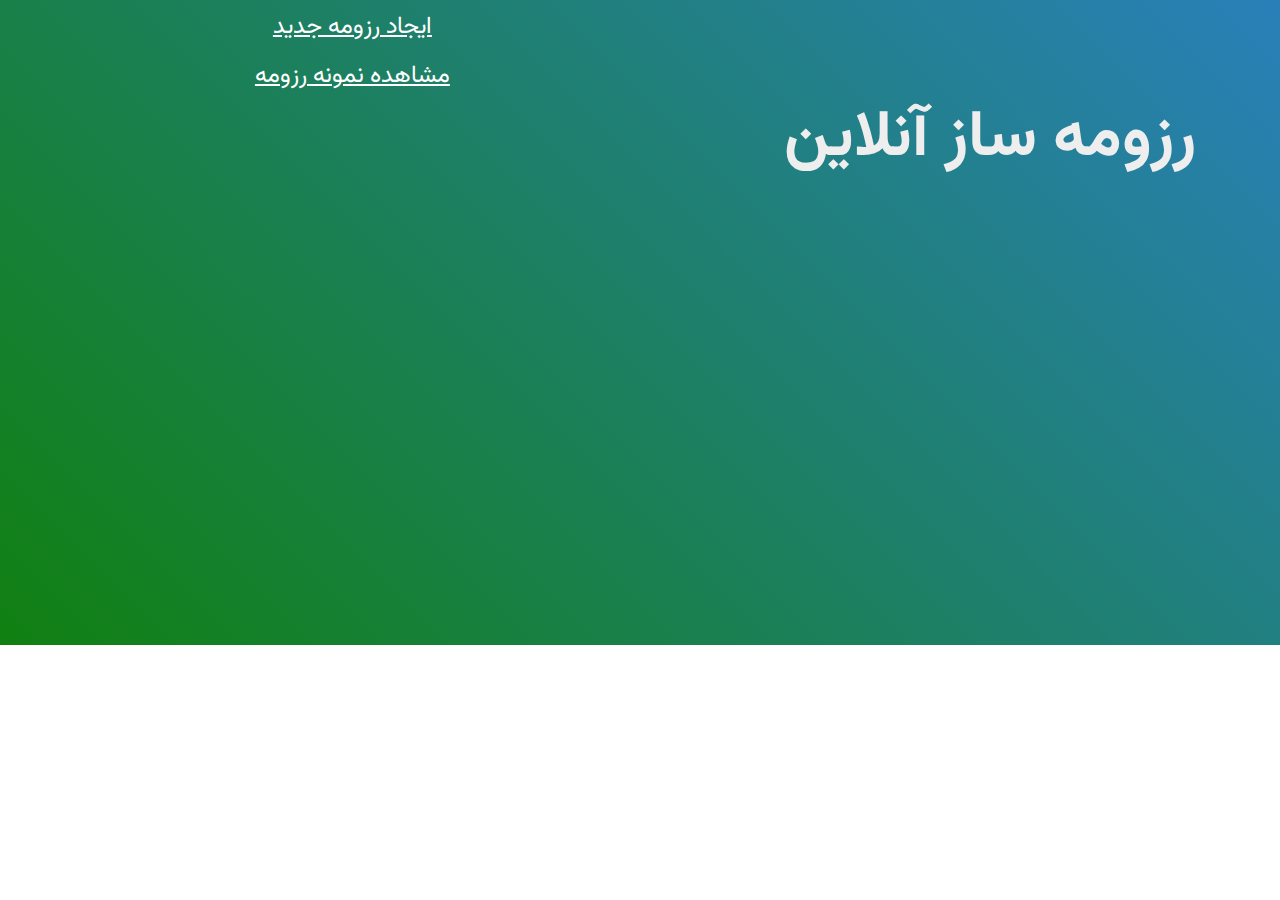
<file: index.html>
<!DOCTYPE html>
<head>
    <meta charset="utf-8">
    
    <title> رزومه ساز </title>
    
    <link rel="stylesheet" href="style.css" />

</head>

<body class="indexbody">

    <header>
        <h1 class="welcome"> رزومه ساز آنلاین</h1>
    </header>

    <!-- <aside>
        <img class="welcome"  src="img1.png">
    </aside> -->
    
        <div>
            <a href="create.html">ایجاد رزومه جدید</a>
            <a href="demo.html">مشاهده نمونه رزومه </a>
        </div>
        
</body>
</html>
</file>
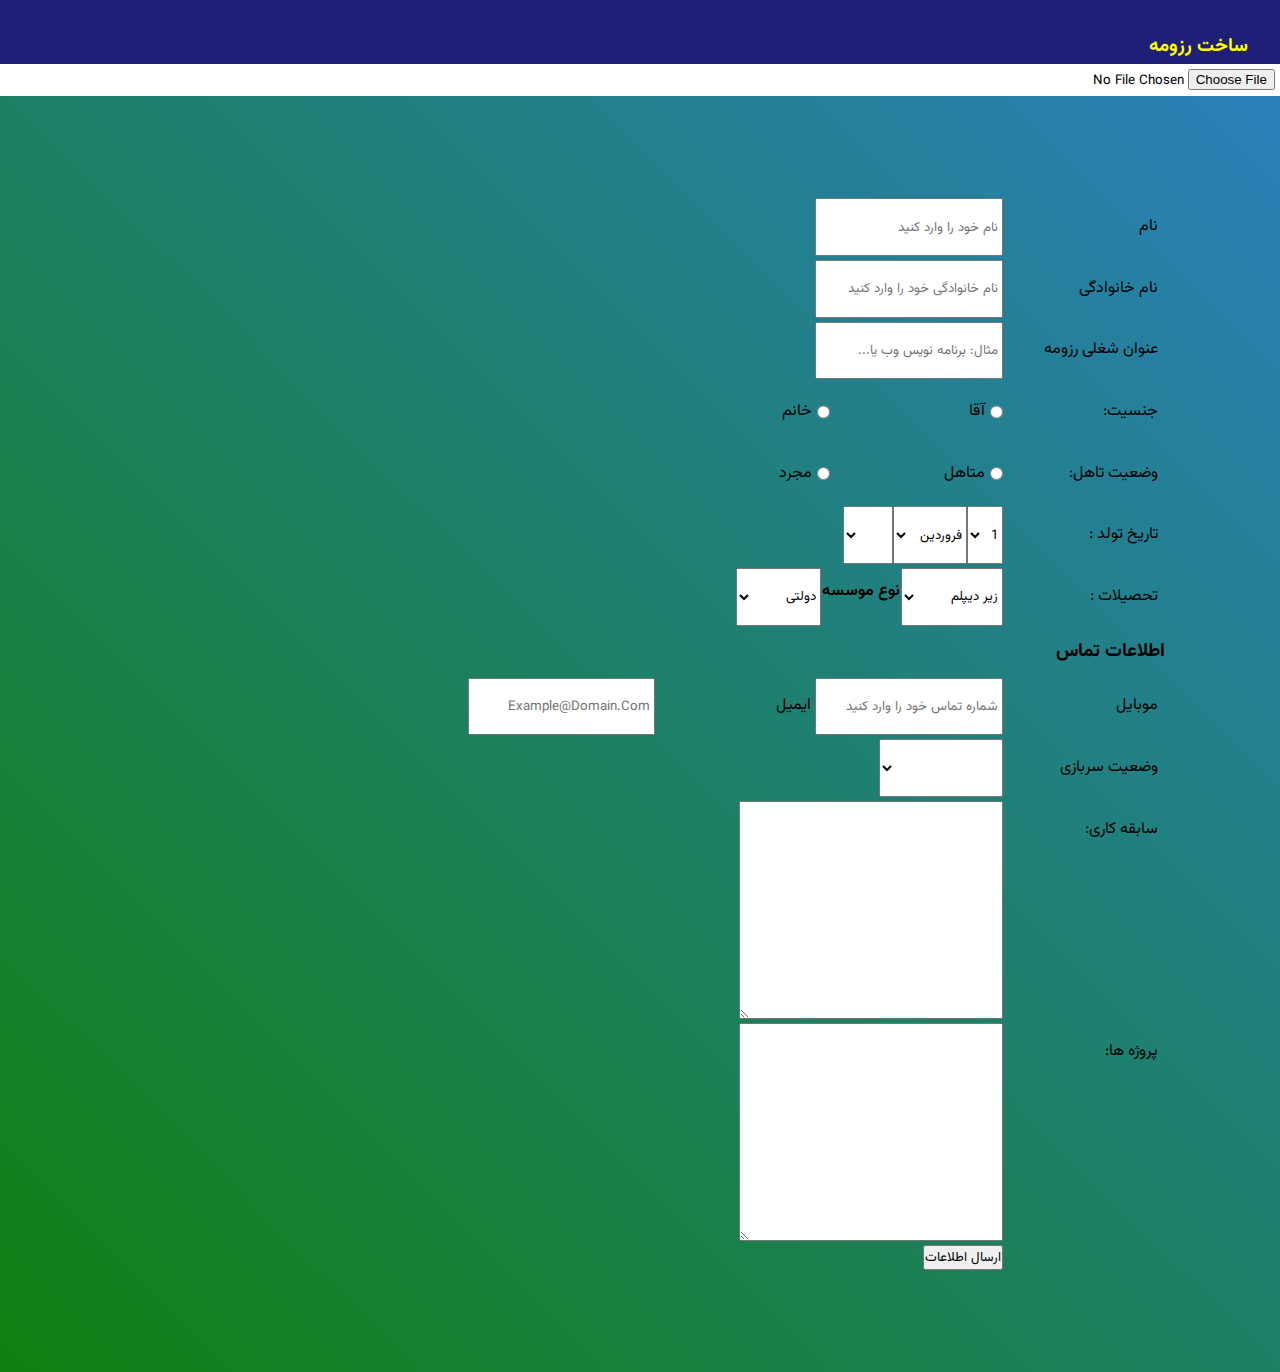
<file: create.html>
<!DOCTYPE html>

<head>
    <meta charset="utf-8">

    <link rel="stylesheet" href="style.css" />



</head>

<body>

    <header id="" class="site.head create">
        <h3>ساخت رزومه</h3>
    </header>

    <form>

        <div class="input-item" type="file">
            <input type="file">
            <!--برای آپلود عکس-->
        </div>

        <div class="container">

            <div class="photo-upload"></div>

            <div class="input-item">
                <label for="firstName">نام</label>

                <input type="text" placeholder="نام خود را وارد کنید" id="firstName" required>
            </div>

            <div class="input-item">
                <label for="lastName"> نام خانوادگی</label>

                <input type="text" placeholder="نام خانوادگی خود را وارد کنید" id="lastName" required>
            </div>

            <div class="input-item">
                <label for="jobtitle">عنوان شغلی رزومه</label>

                <input type="text" placeholder="مثال: برنامه نویس وب یا..." id="jobtitle" required>
            </div>

            
            <div class="input-item">
                <label> جنسیت: </label>
                <div class="input-row">
                    <input type="radio" name="gender" id="male" value="male" required>
                    <label for="male">آقا</label>

                    <input type="radio" name="gender" id="female" value="female" required>
                    <label for="female">خانم</label>
                </div>
            </div>

            
            <div class="input-item">
                <label> وضعیت تاهل: </label>
                <input type="radio" name="matrimony" id="married" value="married" required>
                <label for="married"> متاهل </label>

                <input type="radio" name="matrimony" id="single" value="single" required>
                <label for="single"> مجرد </label>
            </div>
            
            <div class="input-item">
                <label> تاریخ تولد : </label>
                <select dir="rtl" id="day">
                    <option value="">1</option>
                    <option value="">2</option>
                    <option value="">3</option>
                    <option value="">4</option>
                    <option value="">5</option>
                    <option value="">6</option>
                    <option value="">7</option>
                    <option value="">8</option>
                    <option value="">9</option>
                    <option value="">10</option>
                </select>

                <select id="month" dir="rtl">
                    <option>فروردین</option>
                    <option>اردیبهشت</option>
                    <option>خرداد</option>
                    <option>تیر</option>
                    <option>مرداد</option>
                    <option>شهریور</option>
                </select>

                <select type="text" placeholder="سال" id="year" required>
                    <option></option>
                </select>

            </div>
            
            <div class="input-item" required>
                <label> تحصیلات : </label>
                <select dir="rtl">
                    <option value="elementary">زیر دیپلم</option>
                    <option value="diploma">دیپلم</option>
                    <option value="skill">کاردانی</option>
                    <option value="bachelor">کارشناسی</option>
                    <option value="msc">کارشناسی ارشد</option>
                    <option value="phd">دکترا</option>
                    <option value="postdoctorate">فوق دکترا</option>
                </select>

                
                <h4>نوع موسسه</h4>
                <select>
                    <option value="">دولتی</option>
                    <option value="">تیزهوشان</option>
                    <option value="">غیر انتفاعی</option>
                    <option value="">نمونه دولتی</option>
                </select>
            </div>
            
            <h3>اطلاعات تماس </h3><br>
            <div class="input-item">

                <label for="mobile">موبایل</label>
                <input type="text" placeholder="شماره تماس خود را وارد کنید" id="mobile" required>

                <label for="email">ایمیل</label>
                <input type="text" placeholder="example@domain.com" id="email" required>

            </div>


            <div class="input-item">
                <label> وضعیت سربازی </label>
                <select dir="rtl">
                    <option value=""></option>
                    <option value="draft">مشمول</option>
                    <option value="">در حال خدمت</option>
                    <option value="">پایان خدمت</option>
                    <option value="">معاف</option>
                    <option value="">معافیت تحصیلی</option>
                    <option value="">معافیت پزشکی</option>
                    <option value="">معافیت غیر پزشکی</option>
                </select>
            </div>

            <div class="input-item">
                <label> سابقه کاری:</label>
                <textarea name="" id="" cols="30" rows="10"></textarea>
            </div>

            <div class="input-item">
                <label> پروژه ها: </label>
                <textarea name="" id="" cols="30" rows="10"></textarea>
            </div>

            <div class="input-item">
                <button type="submit" class="submit">ارسال اطلاعات</button>
            </div>

        </div>

    </form>


    <script src="utils.js"></script>
</body>

</html>
</file>
<file: style.css>
@import url(Vazirmatn-font-face.css);
@import url(Vazirmatn-Variable-font-face.css);

:root{
    --blue: #2980b9;
    --black: #333;
    --wite: #fff;
    --light-color: #777;
    --light-bg: #eee;
    --aqua: #156;
    --box-shadw: 0 5rem 10rem rgba(0, 0, 0, 0.1);
}

*{
    font-family: Vazirmatn;
    margin: 0;
    padding: 0;
    box-sizing: border-box;
    /*outline: none;
    border: none;
    text-decoration: none;*/
    text-transform: capitalize;
    /*transition: all .2s linear;*/
}

html ::-webkit-scrollbar { /* پس زمینه نوار اسکرول */
    width: 0.625rem;
}

html ::-webkit-scrollbar-track{ /* فضای خالی زیر نوار پیشرفته */
    background: var(--blue);
}

html ::-webkit-scrollbar-thumb{
    background: var(--wite);
    border-radius: 3.125rem;
}

/* تگ های بخش index */

.indexbody{
    background: linear-gradient(45deg, rgb(17, 128, 17), var(--blue) 100%);
    background-repeat: no-repeat;
    height: 40rem;
}

.welcome {
    font-size: 4rem;
    color: var(--light-bg);
    border-radius: 0.5rem ;
    padding: 0.25rem;
    /*text-align:right;
    direction: rtl;
    float: right;*/
    margin-right:auto;
    margin-left:auto;
    /*display:block;*/
    display: flex;
    flex-direction: row;
    flex-wrap: wrap;
    justify-content: center;
    align-content: center;
    margin:5rem;
}

h1,h2,h3,h4,h5,h6{
    text-align: center;
    min-width: 5rem;
    display: block;
    float: right;
    direction: rtl;
}

a{
    font-size: 1.5rem;
    color: var(--wite);
    /*text-align:right;
    direction: rtl;
    float: right;*/
    margin: 0.3rem;
    padding: 0.2rem;
    /*display: inline;*/
    display: flex;
    flex-direction: row;
    flex-wrap: wrap;
    justify-content: center;
    align-content: center;
}

/*img.welcome{
    width: 20rem;
    height: 20rem;
    clip-path: circle();
    margin: 5rem;
}*/

/* تگ های بخش create */

header.create{
    background-color: rgb(31, 31, 119); 
    color:yellow;
    padding: 2rem;
    text-align:center;
    display: block;
}

#site.head{
    display: inline;
    text-align:right;
    float: right;
    display: flex;
    flex-direction: row-reverse;
    flex-wrap: wrap;
    justify-content: space-around;
    align-content: space-around;
}

.container{
    width: 100%;
    display: block;
    /* flex-wrap: wrap; */
    border: 2rem;
    padding: 6.25rem 9%;
    background: linear-gradient(45deg, rgb(17, 128, 17), var(--blue));
    line-height: 3rem;
}

.input-item{
    padding: 0.125rem;
    direction: rtl;
    display: flex;
}

/* تگ های بخش demo */

.demobody{
    display: grid;
    align-content: right;
    justify-content: right; /* می توان موقغیت یا محل قرارگیری آیتم های یک فلکس باکس را به صورت افقی می توان مشخص یا تعریف کرد */
}

.title{
    font-size: 1.5625rem;
    color: var(--blue);
    margin-bottom: 0.9375rem;
}

.btn{
    margin-top: 0.625rem;
    display: inline-block;
    padding: 0.4375rem 1.25rem;
    border-radius: 0.3125rem;
    background: var(--blue);
    color: var(--wite);
    font-size: 1.0625rem;
}

.btn:hover{
    background: var(--black);
    box-shadow: var(--box-shadw);
}

img .profile{
    width: 5rem;
    height: 5rem;
    clip-path: circle();
    margin: 5rem;
}

.container .profile{
    display: flex;
    flex: center;
    background: var(--wite);
    padding: 1.875rem 1.25rem;
    text-align: center;
    position: sticky;
    top: 1.25rem; left: 0;
    border: 0.125rem solid var(--black);
    gap: 1.5625rem;
}

.container .profile img{
    height: 9.375rem;
    width: 9.375rem;
    border-radius: 50%;
    border: 0.125rem solid var(--black);
    object-fit: cover; /*میتوان نحوه فیت شدن اندازه عناصر جایگزین شده را مشخص و یا تعریف کرد، مثلا این تصویر با بُرِش زدن تصویر تمام فضای ظرف
    را بپوشاند و مقایس را حفظ کند*/
    margin-bottom: 0.625rem;
}

.container .profile h3{
    color: var(--light-color);
    font-size: 1.25rem;
}

.container .profile p{
    color: var(--blue);
    padding: 0.312rem 0;
    margin-bottom: 0.625rem;
    font-size: 1.25rem;
}

.container .profile .share{
    margin: 0.625rem;
}

.container .profile .share a{
    height: 3.125rem;
    width: 3.1225ram;
    line-height: 3.125rem; /*میتوان یک فضا ( فاصله ) مشخصی را بین سطرهای یک متن / محتوا ایجاد و یا تعریف کرد. */
    font-size: 1.25rem;
    border-radius: 50%;
    color: var(--black);
    background: var(--light-bg);
}

.container .profile .share a:hover{
    /*با استفاده از شبه کلاس hover می توان استایل دلخواه برای وقتی که موس میره روی یک تگ مشخص کرد*/
    background: var(--blue);
    color: var(--wite);
    box-shadow: var(--box-shadw);
}

.container .information{
    flex: 1 1 62.5rem;
    background: var(--wite);
    padding: 1.25rem 1.875rem;
}

.container .information .about p{
    font-size: 1.0625rem;
    line-height: 2;
    padding: 0.312rem 0;
    color: var(--light-color);
}

.container .information .about .box-container{
    display: flex;
    flex-wrap: wrap;
    gap: 0.9375rem; /* با استفاده از ویژگی grid-gap در CSS میتوان یک فضای خالی مشخصی را در بین ستون و سطرهای یک گرید ایجاد و یا تعریف کرد*/
}

/*.container .information .box-container .box{
    flex: 1 1 15.625rem;
}*/

.container .information .box-container .box h3{ 
    font-size: 0.9375rem;
    padding: 0.625rem 0;
    color: var(--black);
}

.container .information .box-container .box  h3 span{
    color: var(--light-color);
}

.latin{
    direction: ltr;
}

div.box-container {
    direction:rtl;
}

.row {
    display: block;
}

.row * {
    display: inline;
}

/*تلفن های هوشمند (نمای عمودی و افقی) ———- 

@media screen and (min-width: 320px) and (max-width: 480px){

    
}*/

label {
    min-width: 10rem;
    padding: 0.3rem;
}

.input-row{
    display: inline-flex;
    width: 3rem;
}

.input-row * {
    display: inline;
}

input {
    padding: 0.2rem;
}


textarea{
    padding: 0.2rem;
}

button.submit {
    float: right;
    margin-right: 10rem;
}
</file>
